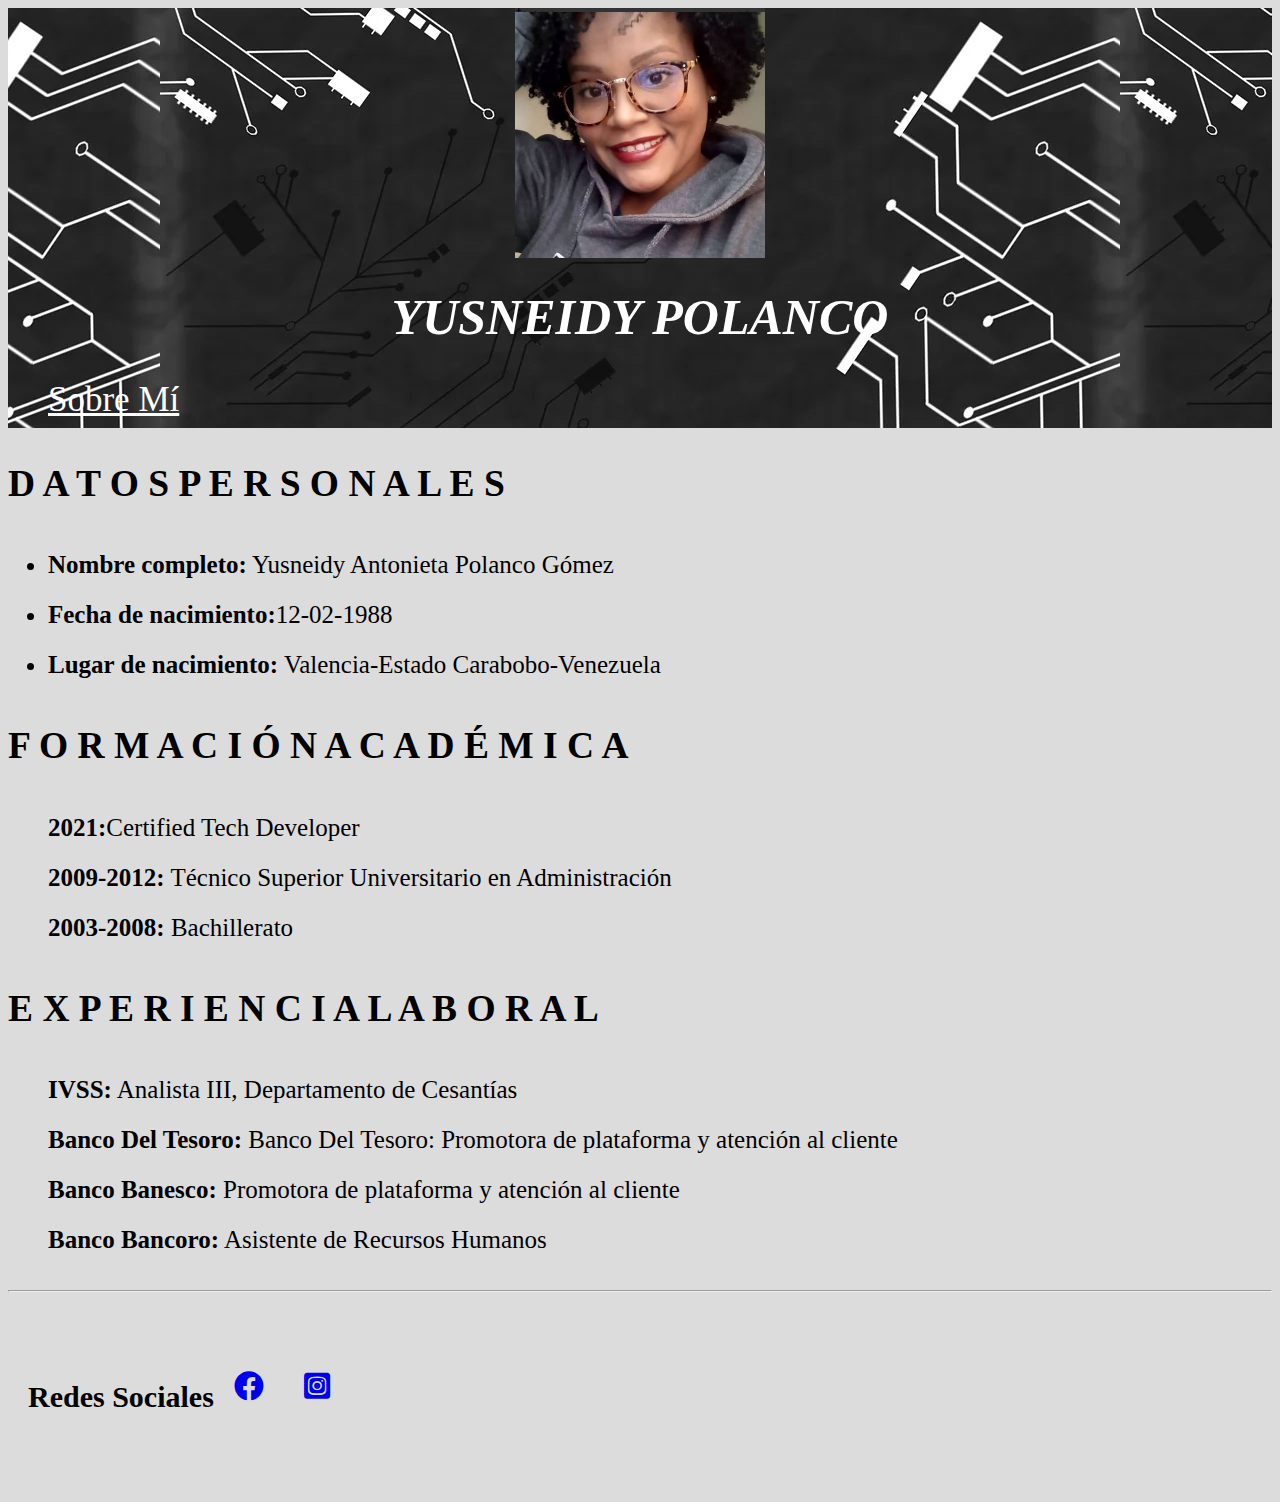
<file: curriculum vitae yusneidy polanco/index.html>
<!DOCTYPE html>
<html lang="en">
<head>
    <meta charset="UTF-8">
    <meta http-equiv="X-UA-Compatible" content="IE=edge">
    <meta name="viewport" content="width=device-width, initial-scale=1.0">
    <link href="style.css" rel="stylesheet"/>
    <link rel="stylesheet" href="https://use.fontawesome.com/releases/v5.15.2/css/all.css">
    <link rel = "preconnect" href = "https://fonts.googleapis.com">
    <link rel = "preconnect" href = "https://fonts.gstatic.com" crossorigin>
    <link href = "https: //fonts.googleapis.com/css2? family = Roboto + Mono: wght @ 100 & family = Slabo + 27px & display = swap "rel =" stylesheet ">
    <title> CV Yusneidy Polanco</title>
</head>
<body class="body">
 <header class="header">
     <img class="foto" src="img/imagen.jpg" alt="imagen">
     <div>
         <h1 class="titulo">YUSNEIDY POLANCO</h1>
    </div>
     <nav class="header-nav">
        <ul type= "none">
            <li><a class="nav-lista" href="/sobremi.html">Sobre Mí</a></li>
        </ul>
    </nav>
 </header>
 <main>
    <section class="main">
        <h2>D A T O S   P E R S O N A L E S</h2>
        <ul>
            <li><b>Nombre completo:</b> Yusneidy Antonieta Polanco Gómez</li>
            <li><b>Fecha de nacimiento:</b>12-02-1988</li>
            <li><b>Lugar de nacimiento:</b> Valencia-Estado Carabobo-Venezuela</li>
        </ul>
    </section>
    <section class="main">
        <h2> F O R M A C I Ó N   A C A D É M I C A </h2>
        <ul type="none">
            <li> <strong>2021:</strong>Certified Tech Developer</li>
            <li> <strong>2009-2012:</strong> Técnico Superior Universitario en Administración</li>
            <li><strong>2003-2008:</strong> Bachillerato</li>
        </ul>       
    </section>
    <section class="main">
        <h2>E X P E R I E N C I A   L A B O R A L</h2>
        <ul type="none">
            <li><strong>IVSS:</strong>  Analista III, Departamento de Cesantías </li>
            <li><strong>Banco Del Tesoro:</strong> Banco Del Tesoro: Promotora de plataforma y atención al cliente</li>
            <li><strong>Banco Banesco:</strong> Promotora de plataforma y atención al cliente</li>
            <li><strong>Banco Bancoro:</strong>  Asistente de Recursos Humanos</li>
        </ul>
    </section>
 </main>
    <hr>
    <footer class="footer">
        <ul class="listaFooter" type="none"><p>Redes Sociales</p>
            <li class="listaFooter"><a href="https://www.facebook.com/yusneidy.polanco"><i class="fab fa-facebook"></i></a></li>
            <li class="listaFooter"><a href="https://www.instagram.com/yusneidyapg/"><i class="fab fa-instagram-square"></i></a></li>
        </ul>
    </footer>
</body>
</html>
</file>
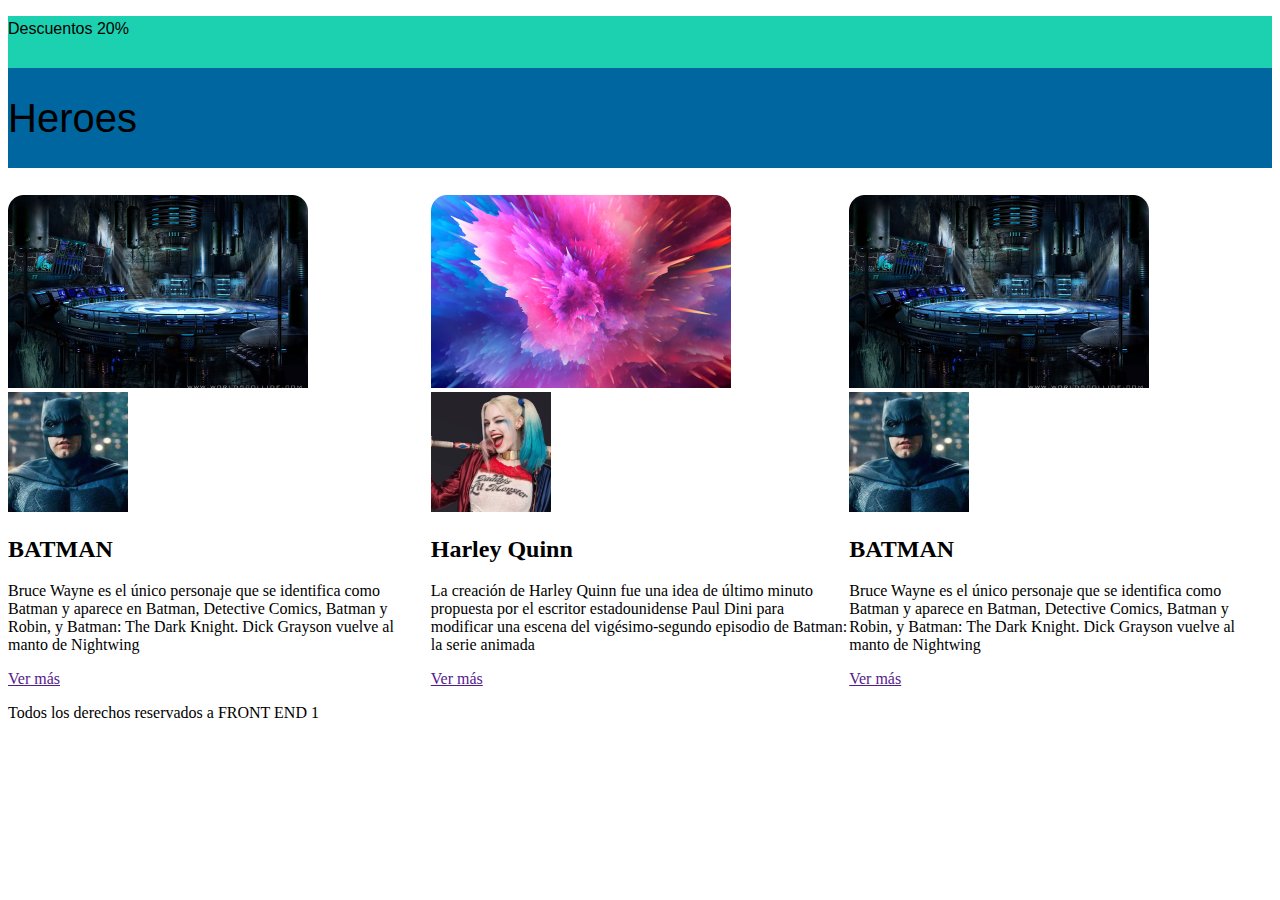
<file: Heroes/index.html>
<!DOCTYPE html>
<html lang="en">
<head>
    <meta charset="UTF-8">
    <meta http-equiv="X-UA-Compatible" content="IE=edge">
    <meta name="viewport" content="width=device-width, initial-scale=1.0">
    <link href="estilo.css" rel="stylesheet" type="text/css">
    <title>Heroes</title>
</head>
<body>
    <header class="descuento"> 
        <div>
            <p>Descuentos 20%</p>
        </div>
        <div>
            <h1 class="titulo">Heroes</h1>
        </div>
    </header>
    <main class="card">
        <section>
            <img src="img/fondo batman.png" alt="fondoBatman">
            <img src="img/batman.png" alt="batman">
            <h2>BATMAN</h2>
            <p>Bruce Wayne es el único personaje que se identifica como Batman y aparece en Batman, Detective Comics, Batman y Robin, y Batman: The Dark Knight. Dick Grayson vuelve al manto de Nightwing
            </p>
            <div>
                <a class="ver-mas" href="">Ver más</a>
            </div>
        </section>
        <section>
            <img src="img/fondo harleyQuinn.png" alt="fondoHarley">
            <img src="img/harley quinn.png" alt="harley">
            <h2>Harley Quinn</h2>
            <p>La creación de Harley Quinn fue una idea de último minuto propuesta por el escritor estadounidense Paul Dini para modificar una escena del vigésimo-segundo episodio de Batman: la serie animada
            </p>
            <div>
                <a class="ver-mas" href="">Ver más</a>
            </div>
        </section>
        <section>
            <img src="img/fondo batman.png" alt="fondoBatman">
            <img src="img/batman.png" alt="batman">
            <h2>BATMAN</h2>
            <p>Bruce Wayne es el único personaje que se identifica como Batman y aparece en Batman, Detective Comics, Batman y Robin, y Batman: The Dark Knight. Dick Grayson vuelve al manto de Nightwing
            </p>
            <div>
                <a class="ver-mas" href="">Ver más</a>
            </div>
        </section>       
    </main>    
    <footer>
        <p>Todos los derechos reservados a FRONT END 1 </p>
    </footer>
</body>
</html>
</file>
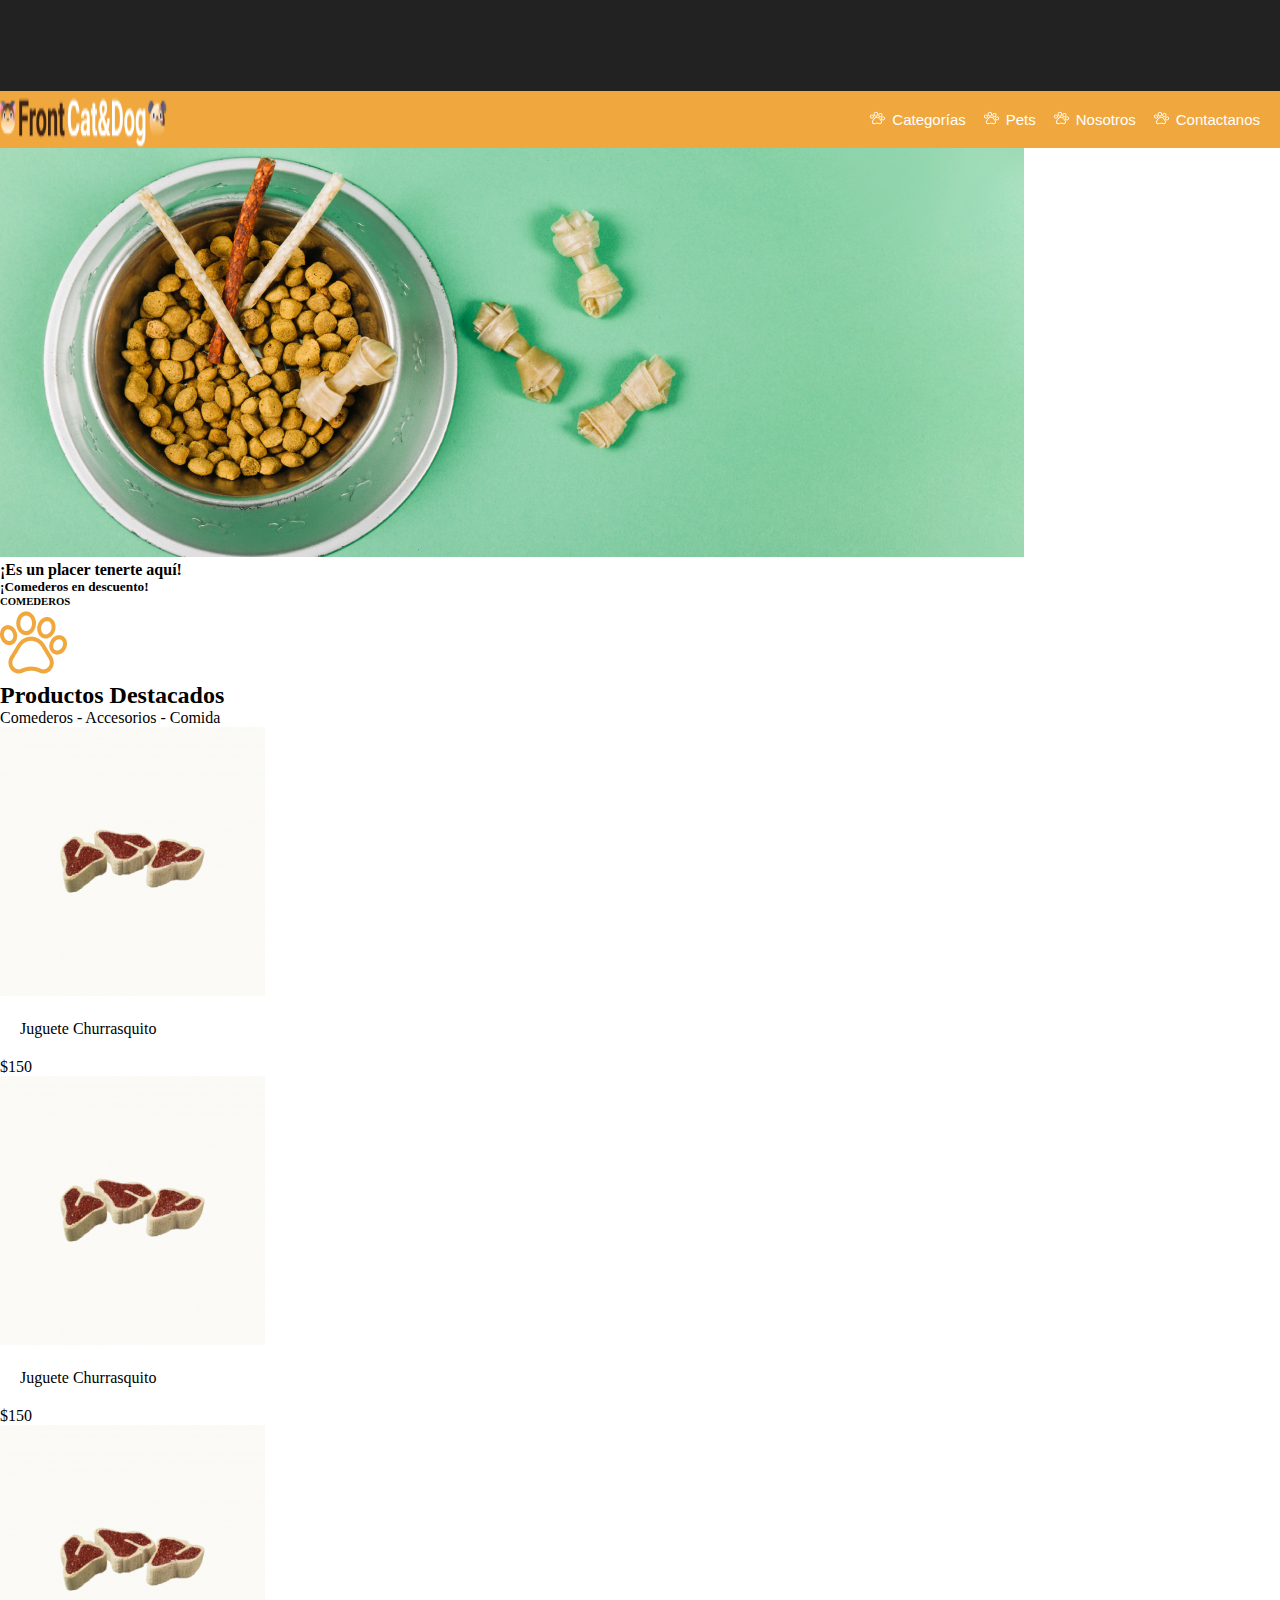
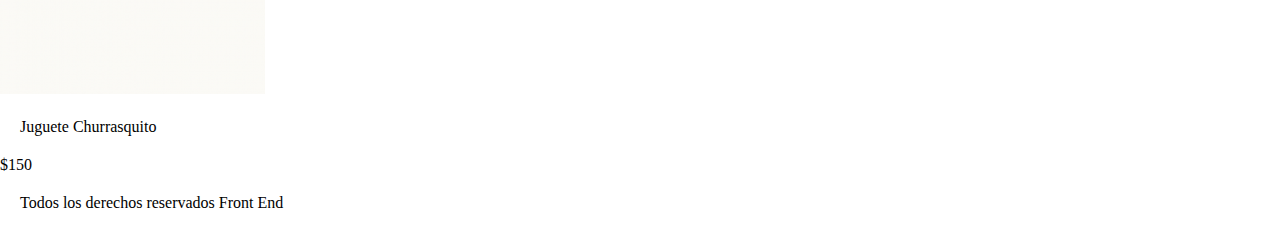
<file: PetShop/index.html>
<!DOCTYPE html>
<html lang="en">
<head>
    <meta charset="UTF-8">
    <meta http-equiv="X-UA-Compatible" content="IE=edge">
    <meta name="viewport" content="width=device-width, initial-scale=1.0">
    <link rel="stylesheet" href="style.css">
    <title>Petshop</title>
</head>
<body>
    <header>
        <div class="menu1">   
            <p>Grandes ofertas en comederos</p>
            <ul id="lista" type="none" >
                <li>Español</li>
                <li>$ARG</li>
            </ul>
        </div>
        <div class="menu2">
            <img src="img/logo.png" alt="logo">
            <nav>
                <ul>    
                    <li>Categorías</li>
                    <li>Pets</li>
                    <li>Nosotros</li>
                    <li>Contactanos</li>
                </ul>
            </nav>
        </div>
    </header>
    <main>
        <div>
            <img src="img/banner.png" alt="banner">
            <h4>¡Es un placer tenerte aquí!</h4>
            <h5>¡Comederos en descuento!</h5>
            <h6>COMEDEROS</h6>
        </div>
        <section>
            <img src="img/patita.png" alt="patita">
            <h2>Productos Destacados</h2>
            <nav>
                <span>Comederos</span>
                <span>-</span>
                <span> Accesorios</span>
                <span>-</span>
                <span>Comida</span>
            </nav>
            <div>
                <img src="img/churrasquito.png" alt="churrasquito">
                <p>Juguete Churrasquito</p>
                <span>$150</span>
            </div>
            <div>
                <img src="img/churrasquito.png" alt="churrasquito">
                <p>Juguete Churrasquito</p>
                <span>$150</span>
            </div>
            <div>
                <img src="img/churrasquito.png" alt="churrasquito">
                <p>Juguete Churrasquito</p>
                <span>$150</span>
            </div>
        </section>
    </main>
    <footer>
        <p>Todos los derechos reservados Front End</p>
    </footer>
</body>
</html>
</file>
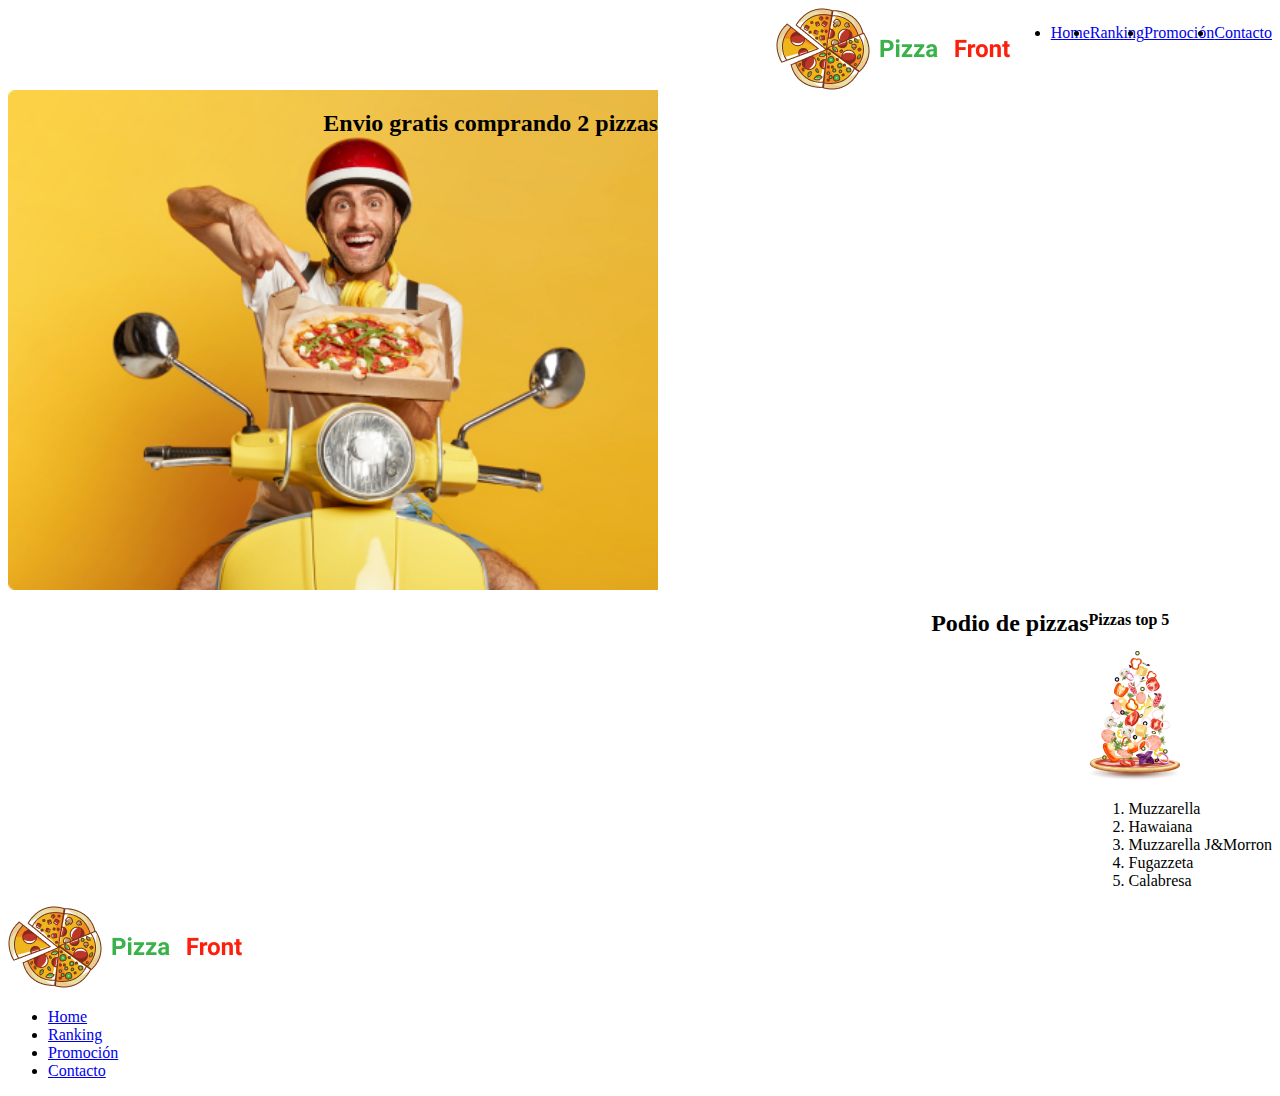
<file: Pizza&Front/index.html>
<!DOCTYPE html>
<html lang="en">
<head>
    <meta charset="UTF-8">
    <meta http-equiv="X-UA-Compatible" content="IE=edge">
    <meta name="viewport" content="width=device-width, initial-scale=1.0">
    <link rel="PIZZA&FRONT/estilo.css" href="">
    <link rel="stylesheet" href="estilo.css">
    <title>PIZZA&FRONT</title>
</head>
<body>
    <header> 
       <img src="img/Logo.png" alt="Logo">
       <nav class="nav">
           <ul>
               <li><a href="#">Home</a></li>
               <li><a href="#">Ranking</a></li>
               <li><a href="#">Promoción</a></li>
               <li><a href="#">Contacto</a></li>
           </ul>
       </nav>   
    </header>
    <main>
        <section class="delivery">
            <h2>Envio gratis comprando 2 pizzas</h2>
        </section>
        <section>
            <div>
                <h2>Podio de pizzas</h2>
            </div>
            <div>
                <h4>Pizzas top 5</h4>
                <img src="img/PizzaFalling.jpg" alt="PizzaFalling">
                <ol>
                    <li>Muzzarella</li>
                    <li>Hawaiana</li>
                    <li>Muzzarella J&Morron</li>
                    <li>Fugazzeta</li>
                    <li>Calabresa</li>
                </ol>
        </div>
        </section>
    </main>
    <footer>
        <img src="img/Logo.png" alt="Logo">
        <nav>
            <ul>
                <li><a href="#">Home</a></li>
                <li><a href="#">Ranking</a></li>
                <li><a href="#">Promoción</a></li>
                <li><a href="#">Contacto</a></li>
            </ul>
        </nav>  
         
    </footer>
</body>
</html>
</file>
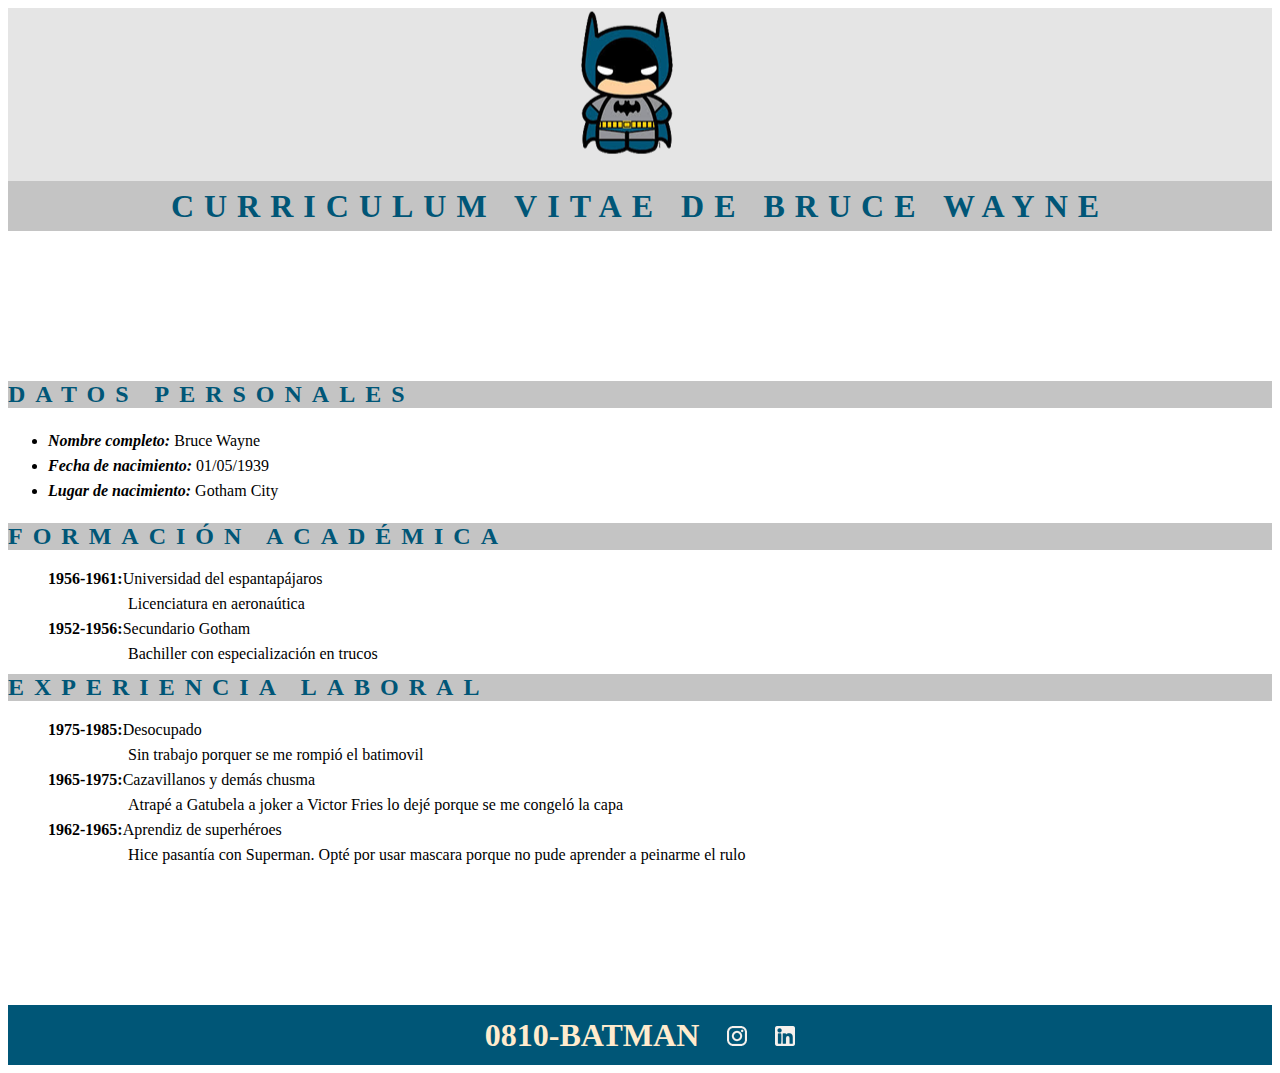
<file: curriculum vitae batman/index..html>
<!DOCTYPE html>
<html lang="en">
<head>
    <meta charset="UTF-8">
    <meta http-equiv="X-UA-Compatible" content="IE=edge">
    <meta name="viewport" content="width=device-width, init****____________________________________ial-scale=1.0">
    <link href="style.css" type="text/css" rel="stylesheet"/>
    <link rel="stylesheet" href="https://use.fontawesome.com/releases/v5.15.2/css/all.css">
    <title>Curriculum vitae de Bruce Wayne</title>
</head>
<body>
 <header class="encabezado"> 
     <div class="contenedor_logo">
         <img class="logo" src="img/logo.png" alt="logo">
    </div>
     <h1 class="titulo titulo_principal"> CURRICULUM VITAE DE BRUCE WAYNE</h1>
 </header>
 <main>
    <section>
        <h2 class="titulo">DATOS PERSONALES</h2>
        <ul class="lista1">
            <li><b class="bLista1">Nombre completo:</b> Bruce Wayne</li>
            <li><b class="bLista1">Fecha de nacimiento:</b> 01/05/1939</li>
            <li><b class="bLista1">Lugar de nacimiento:</b> Gotham City</li>
        </ul>
    </section>
    <section>
        <h2 class="titulo">FORMACIÓN ACADÉMICA </h2>
        <ul type="none">
           <li><b>1956-1961:</b>Universidad del espantapájaros</li>
           <p>Licenciatura en aeronaútica</p> 
           <li><b>1952-1956:</b>Secundario Gotham</li>
           <p>Bachiller con especialización en trucos</p> 
        </ul>       
    </section>
    <section>
        <h2 class="titulo">EXPERIENCIA LABORAL</h2>
        <ul class="lista3" type="none">
            <li><b>1975-1985:</b>Desocupado</li>
            <p>Sin trabajo porquer se me rompió el batimovil</p> 
            <li><b>1965-1975:</b>Cazavillanos y demás chusma</li>
           <p>Atrapé a Gatubela a joker a Victor Fries lo dejé porque se me congeló la capa</p> 
            <li><b>1962-1965:</b>Aprendiz de superhéroes</li>
            <p>Hice pasantía con Superman. Opté por usar mascara porque no pude aprender a peinarme el rulo</p> 
        </ul>
    </section>
 </main>
 <footer class="pie_pagina" align="center">0810-BATMAN
   <a href="www.instagram.com"><img class="icono" src="img/ico_instagram.png" alt="instagram"></a>  
   <a href="www.linkedin.com"><img src="img/ico_linkedin.png" alt="linkedin"></a>  
  </footer>
</body>
</html>
</file>
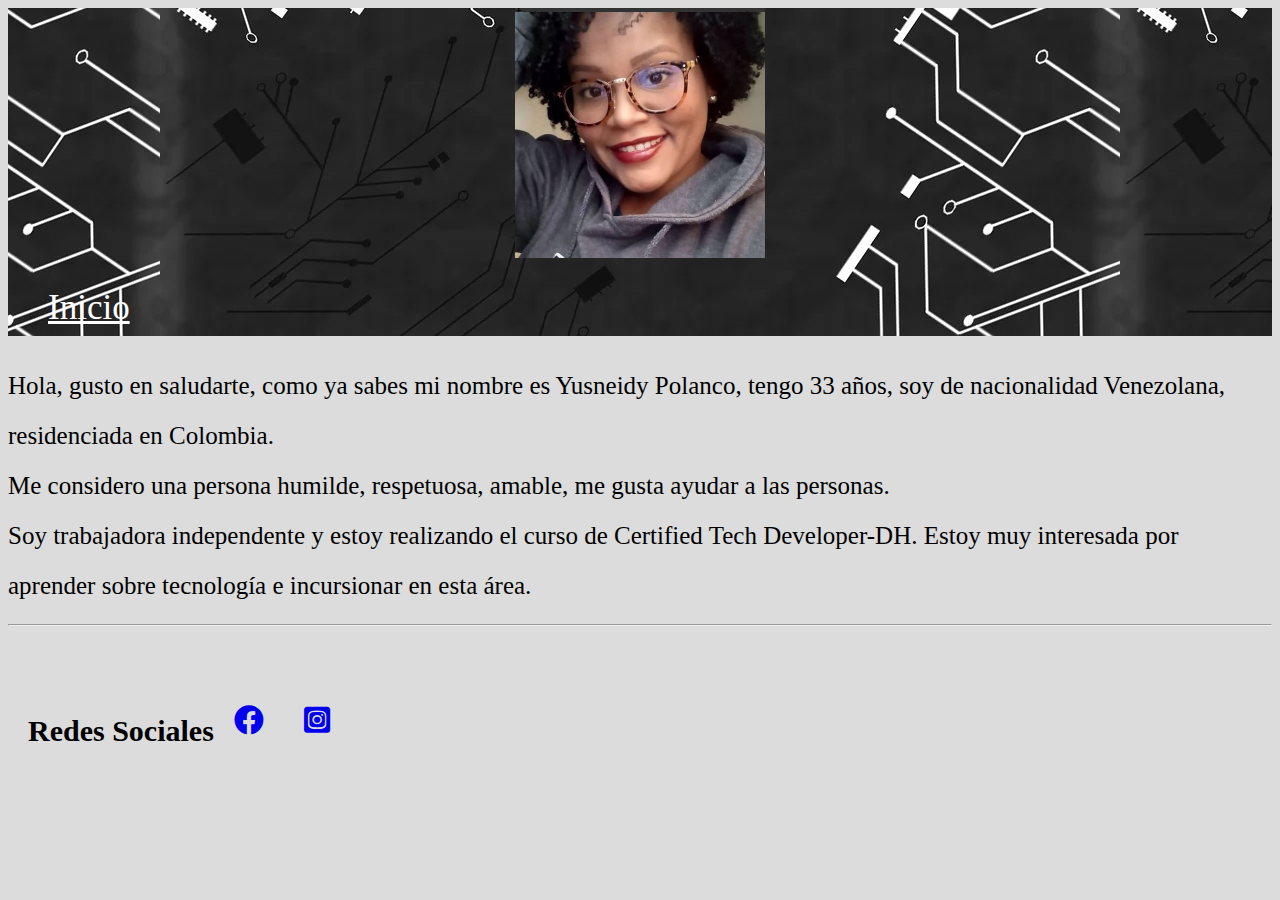
<file: curriculum vitae yusneidy polanco/sobremi.html>
<!DOCTYPE html>
<html lang="en">
<head>
    <meta charset="UTF-8">
    <meta http-equiv="X-UA-Compatible" content="IE=edge">
    <meta name="viewport" content="width=device-width, initial-scale=1.0">
    <link href="style.css" rel="stylesheet"/>
    <link rel="stylesheet" href="https://use.fontawesome.com/releases/v5.15.2/css/all.css">
    <link rel = "preconnect" href = "https://fonts.googleapis.com">
    <link rel = "preconnect" href = "https://fonts.gstatic.com" crossorigin>
    <link href = "https: //fonts.googleapis.com/css2? family = Roboto + Mono: wght @ 100 & family = Slabo + 27px & display = swap "rel =" stylesheet ">
    <title>Sobre Mí</title>
</head>
<body class="body">
    <header class="header">
        <img class="foto" src="img/imagen.jpg" alt="imagen">
        <nav>
            <ul type="none">
                <li><a class="nav-lista" href="/index.html">Inicio</a></li>
            </ul>
        </nav>
    </header>
    <main>
        <section>
            Hola, gusto en saludarte, como ya sabes mi nombre es Yusneidy Polanco, tengo 33 años, soy de nacionalidad Venezolana,
            residenciada en Colombia.
        </section>
        <section>
            Me considero una persona humilde, respetuosa, amable, me gusta ayudar a las personas.
        </section>
        <section>
            Soy trabajadora independente y estoy realizando el curso de Certified Tech Developer-DH. Estoy muy interesada por aprender sobre tecnología e incursionar en esta área. 
        </section>
    </main>
    <hr>
    <footer class="footer">
        <ul class="listaFooter" type="none"><p>Redes Sociales</p>
            <li class="listaFooter"><a href="https://www.facebook.com/yusneidy.polanco"><i class="fab fa-facebook"></i></a></li>
            <li class="listaFooter"><a href="https://www.instagram.com/yusneidyapg/"><i class="fab fa-instagram-square"></i></a> </li>
        </ul>
    </footer>
</body>
</html>
</file>
<file: curriculum vitae yusneidy polanco/style.css>
.body{
    background-color: #DCDCDC;
    color: #000000;
    font-family: Roboto Mono, serif, sans-serif;
    font-size: 25px;
    line-height: 50px;
}
.header{
    background-image: url(img/fondo.webp);
    background-position: bottom;
    display:block;
    margin-bottom: 10px;
}
.foto{
  display: flex;  
  margin: auto;
  height: 250px;
  width: 250px;
}
.titulo{
    color: #fff;
    display: flex;
    font-family: 'Slabo 27px', serif;
    font-style: italic;
    font-size: 50px;
    justify-content: center;
    
}
.nav-lista{
    color:#fff;
    font-family: Roboto Mono, serif, sans-serif;
    font-size: 35px;
    text-align: right;
    
}
.main{
    background-color: #DCDCDC;
    font-family: Roboto Mono, serif, sans-serif;
    font-size: 25px;
}
.footer{
    font-family:Roboto Mono, serif, sans-serif;
    font-size: 30px;
    font-weight: bold;
    text-align: justify;
}
.listaFooter{
    display: flex;
    padding: 20px;
}
p h2{
    text-align: justify;

}
</file>
<file: Heroes/estilo.css>
.descuento{
    background-color:#1CD1B0;
    font-family: Roboto, Oxygen, Ubuntu, Cantarell, sans-serif;
    font-style: normal;
    font-weight: normal;
    line-height: 25px;
}
.titulo{
    background-color:#00669F;
    font-family: Roboto, Oxygen, Ubuntu, Cantarell, sans-serif;
    font-style: normal;
    font-weight: normal;
    font-size: 40px;
    line-height: 100px;
}
/*aliniacón de las card*/
.card{
    display: flex;
    
}
</file>
<file: PetShop/style.css>
*{
    margin: 0px;
}
.menu1{
    background-color: #222222;
    color: #F3F3F3;
    display: flex;
    font-family: Roboto, Oxygen, Ubuntu, Cantarell, 'Open Sans', 'Helvetica Neue', sans-serif;
    font-size: 15px;
    font-style: normal;
    padding-left: 80px;
    justify-content: center;
     
}
/*menu de la listas*/
#lista{
    color: #F3F3F3;
    display: flex;
    font-family: Roboto, Oxygen, Ubuntu, Cantarell, 'Open Sans', 'Helvetica Neue', sans-serif;
    font-weight: 40px;
    font-size: 15px;
    font-style: normal;
    padding-left: 1500px;
    list-style: none;
    justify-content: center;
}
li, p{
    margin: 20px;
}
.menu2{
    background-color: #F0A83E;
    display: flex;
    color: #FFFFFF;
    font-family: Roboto, Oxygen, Ubuntu, Cantarell, 'Open Sans', 'Helvetica Neue', sans-serif;
    font-weight: 40px;
    font-style: normal;
    font-size: 15px;
    justify-content: space-between;
     
}
.logo{
    display: flex;
}
/*lista nav-logos de patitas*/
li{
    list-style-image: url("img/pawprint 1.png");
}
ul{
    display: flex;
}
</file>
<file: Pizza&Front/estilo.css>
main section{
    display: flex;
    justify-content: right;
}
.delivery{
    background-image: url(img/delivery.jpg);
    background-repeat: no-repeat;
    width: 650px;
    height: 500px;
    background-size: cover;
}
header{
    display: flex;
    justify-content: right;
    
}
.nav ul{
    display: flex;
}
.Podio{
}
</file>
<file: curriculum vitae batman/style.css>
.titulo{
    background-color:#C4C4C4;
    color: #005677;
    font-family: 'Times New Roman', Times, serif;
    letter-spacing: 10px;
}
.titulo_principal{
    background-color:#C4C4C4;
    font-family: 'Times New Roman', Times, serif;
    line-height: 50px;
    margin-bottom: 150px;
    text-align: center;
}
.encabezado{
    background-color: #E5E5E5;
    font-family: 'Times New Roman', Times, serif;
}
.contenedor_logo{
    width: 100px;
    position: relative;
    left: 45%;
}
.lista1{
    font-family: 'Times New Roman', Times, serif
}

.lista3{
    margin-bottom: 150px;
}
.bLista1{
    font-family: 'Times New Roman', Times, serif;
    font-style: oblique;
    line-height: 25px;  
}
b{
    font-weight: bold;
    font-family: 'Times New Roman', Times, serif;
}
p{
    font-family: 'Times New Roman', Times, serif;
    margin-left: 80px;
    line-height: 0px;
}
.pie_pagina{
    background-color: #005677;
    font-family: 'Times New Roman', Times, serif;
    color: #ffebcd;
    font-size: xx-large;
    line-height: 60px;
    font-weight: bold;
    word-spacing: 20px;
}
</file>
